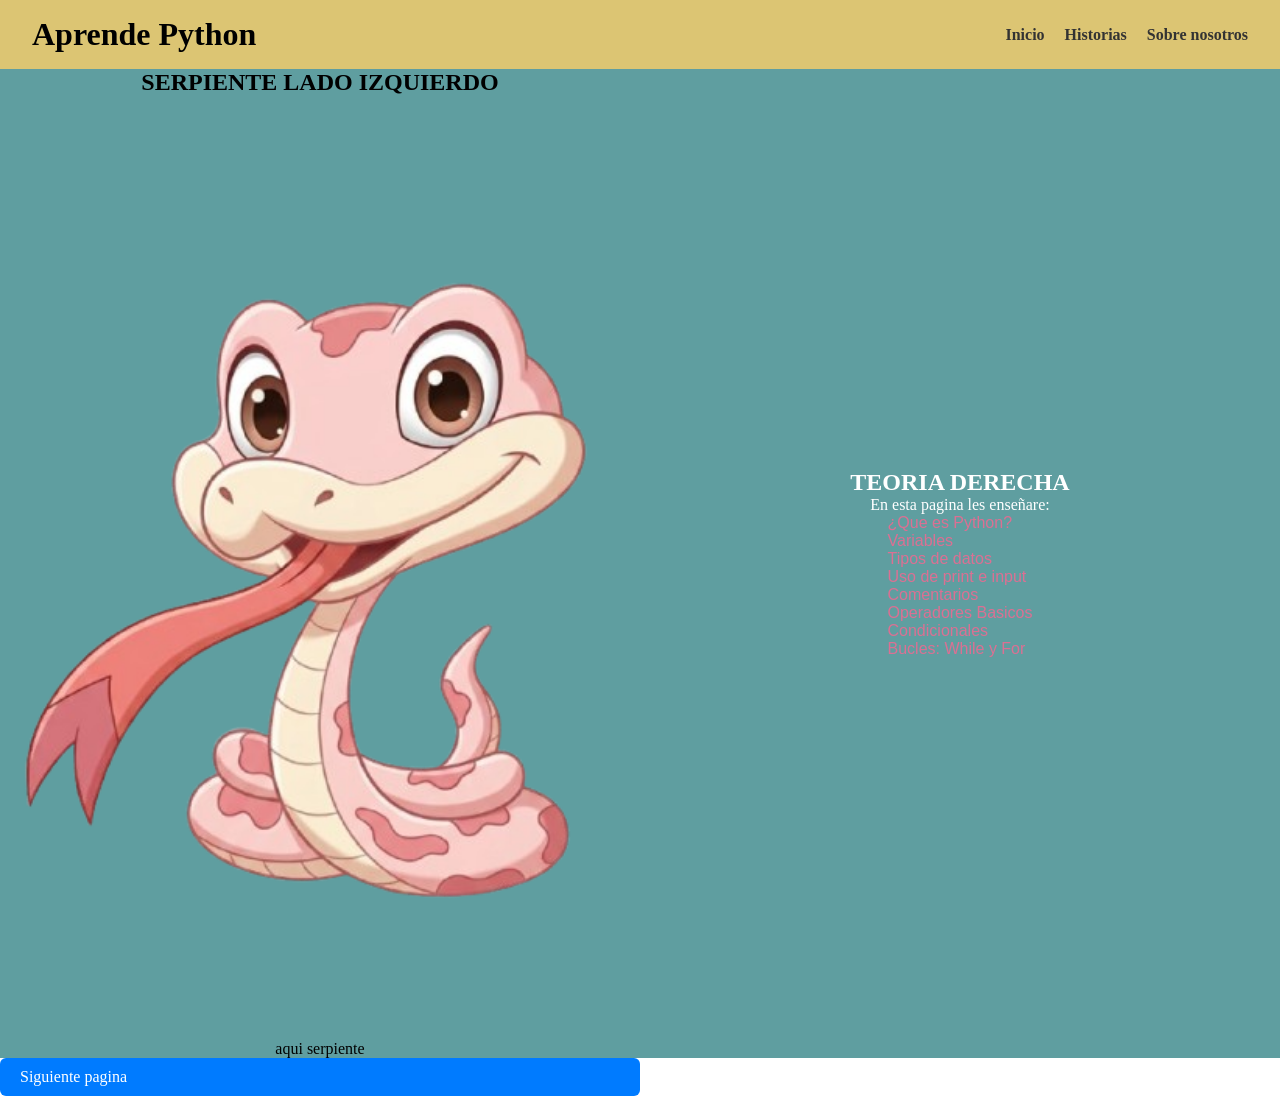
<file: html/index.html>
<!DOCTYPE html>
<html lang="en">
<head>
    <meta charset="UTF-8">
    <meta name="viewport" content="width=device-width, initial-scale=1.0">
    <title>Aprende Python</title>
    <link rel="stylesheet" href="./../estilos/styles.css">
</head>
<body>
    <header>
        <h1>Aprende Python</h1>
        <nav>
            <ul>
                <li><a href="#">Inicio</a></li>
                <li><a href="#">Historias</a></li>
                <li><a href="#">Sobre nosotros</a></li>
            </ul>
        </nav>
    </header>
    <main class="split-screen">
        <section class="pane left-pane">
            <h2> SERPIENTE LADO IZQUIERDO</h2>
            <img src="./../imagen/imagen.png" alt="UNA SERPIENTE MAESTRA" class="responsive-img" width="10" height="50">
            <p>aqui serpiente</p>
        </section>
        <section class="pane right-pane">
            <h2>TEORIA DERECHA</h2>
            <p >En esta pagina les enseñare:
                <ul class="contenido">
                <li class="lista1 ">¿Que es Python? </li>
                <li class="lista1 ">Variables</li>
                <li class="lista1">Tipos de datos</li>
                <li class="lista1">Uso de print e input</li>
                <li class="lista1">Comentarios</li>
                <li class="lista1">Operadores Basicos</li>
                <li class="lista1 ">Condicionales</li>
                <li class="lista1">Bucles: While y For</li>
                </ul>
            </p>
        </section>
        <a href="./continuar.html" class="boton-siguiente">Siguiente pagina</a>
    </main>
</body>
</html>
</file>
<file: estilos/styles.css>
*{
    margin: 0;  /* Elimina el margen por defecto */
    padding: 0; /* Elimina el relleno por defecto */
} 
/* Quitamos los estilos por defecto de la lista y aplicamos Flexbox */
header nav ul{
    list-style: none; /* Elimina los puntos de la lista */
    display: flex; /* Coloca los elementos uno al lado del otro */
    gap: 20px;  /* Espacio de separación entre los enlaces */
}

/* Opcional: Para ordenar el header completo (título y menú) */
header{
    display: flex;
    justify-content: space-between; /* Separa el título a la izquierda y el menú a la derecha */
    align-items: center;    /* Centra ambos elementos verticalmente */
    padding: 1rem 2rem; /* 1 rem Equivale a 16px*/
    background-color: #DCC573;  /* Color de fondo de prueba */
}

header nav a{
    text-decoration: none;
    color: #333;
    font-weight: bold;
}

header nav a:hover{
    color: #0066cc;
}

.boton-siguiente{    /*Boton siguiente - estilizanodlo*/
    display: inline-block;
    padding: 10px 20px;
    background-color: #007bff;
    color: #ffffff;
    text-decoration: none;
    border-radius: 6px;
    font-weight: 500;
    cursor: pointer;
    transition: background-color 0.2s ease;
}

.boton-siguiente:hover{
    background-color: #0056b3;
}




.split-screen{
    display: grid;
    grid-template-columns: 1fr 1fr;
    min-height: 100vh; 
}
.pane{
    display: flex;
    flex-direction: column;
    justify-content: center;
    align-items: center;
    padding: 2rem;
}
.left-pane{
    padding: 0;
    background-color: cadetblue;
}
.right-pane{
    background-color: cadetblue;
    color: #fff;
}
.responsive-img{
    width: 100%;
    height: 100%;
    object-fit: cover;
}
.contenido{
    list-style: none;
    padding: 0;
    max-width: 500px;
    font-family: system-ui, sans-serif;
    color: blue;
}
.lista1{
    color: palevioletred;
    font-family: 'Gill Sans', 'Gill Sans MT', Calibri, 'Trebuchet MS', sans-serif;
    list-style: none;
}
</file>
